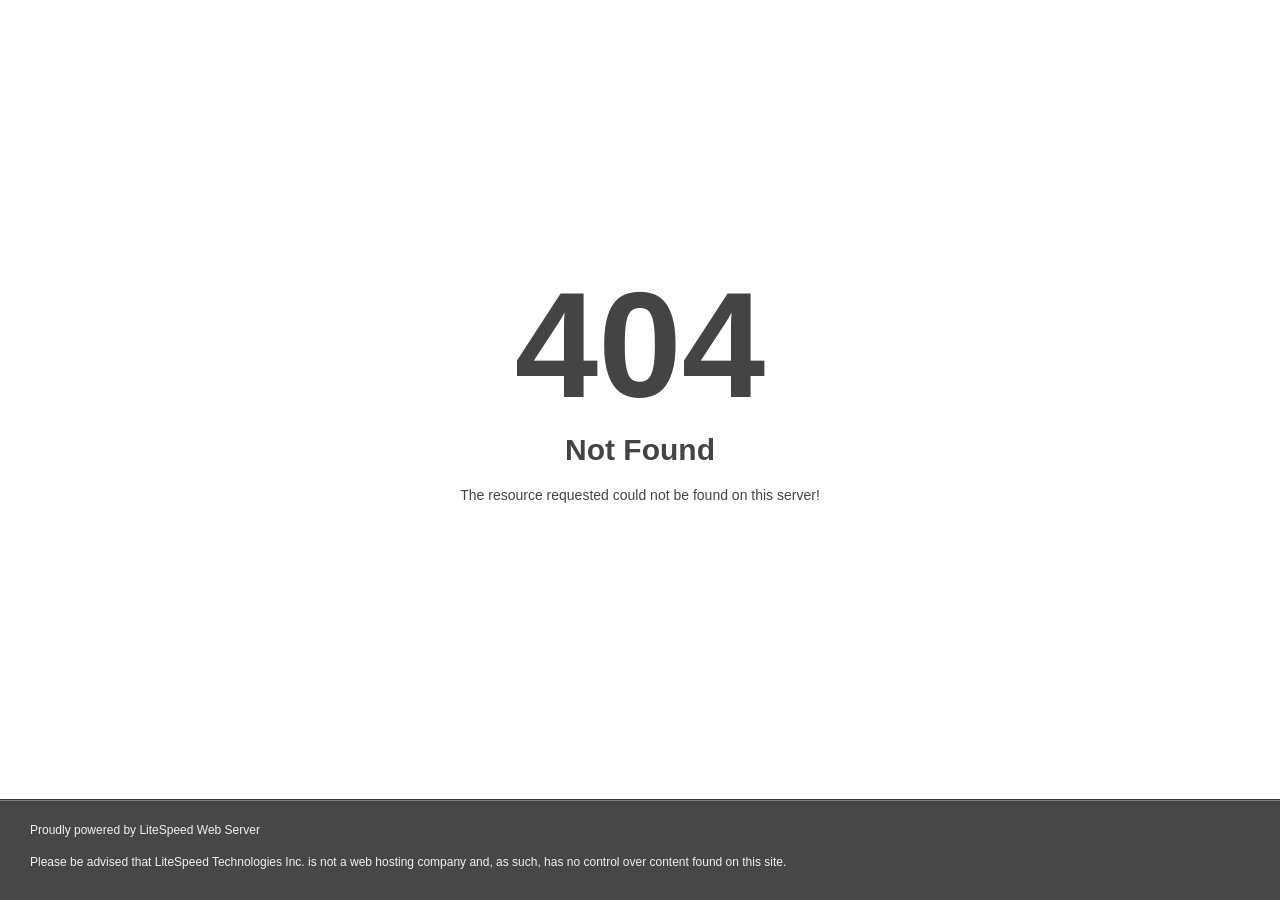
<file: options.time.format is deprecated and replaced by options.time.parser. See http_/nnnick.github.io/Chart.js/docs-v2/index.html>
<!DOCTYPE html>
<html style="height:100%">
<head>
<meta name="viewport" content="width=device-width, initial-scale=1, shrink-to-fit=no" />
<title> 404 Not Found
</title><style>@media (prefers-color-scheme:dark){body{background-color:#000!important}}</style></head>
<body style="color: #444; margin:0;font: normal 14px/20px Arial, Helvetica, sans-serif; height:100%; background-color: #fff;">
<div style="height:auto; min-height:100%; ">     <div style="text-align: center; width:800px; margin-left: -400px; position:absolute; top: 30%; left:50%;">
        <h1 style="margin:0; font-size:150px; line-height:150px; font-weight:bold;">404</h1>
<h2 style="margin-top:20px;font-size: 30px;">Not Found
</h2>
<p>The resource requested could not be found on this server!</p>
</div></div><div style="color:#f0f0f0; font-size:12px;margin:auto;padding:0px 30px 0px 30px;position:relative;clear:both;height:100px;margin-top:-101px;background-color:#474747;border-top: 1px solid rgba(0,0,0,0.15);box-shadow: 0 1px 0 rgba(255, 255, 255, 0.3) inset;">
<br>Proudly powered by LiteSpeed Web Server<p>Please be advised that LiteSpeed Technologies Inc. is not a web hosting company and, as such, has no control over content found on this site.</p></div><script type="module" src="https://static.cloudflareinsights.com/beacon.min.js/v31edd6df95cf4e85bb4c19e7a9bdbcba1788362987495" integrity="sha512-iIg7k2xntmwu6/uSb5tpc/hySgZc4eoL31yB29W6tJFo2akwjPWcEqnCEdJvGexCL0KEQwVYv5BlowfhVz26hg==" data-cf-beacon='{"version":"2024.11.0","token":"ec7a994e870e4612a2ce7c6bbd2d9ad0","r":1,"spa":2}' crossorigin="anonymous"></script>
</body></html>
</file>
